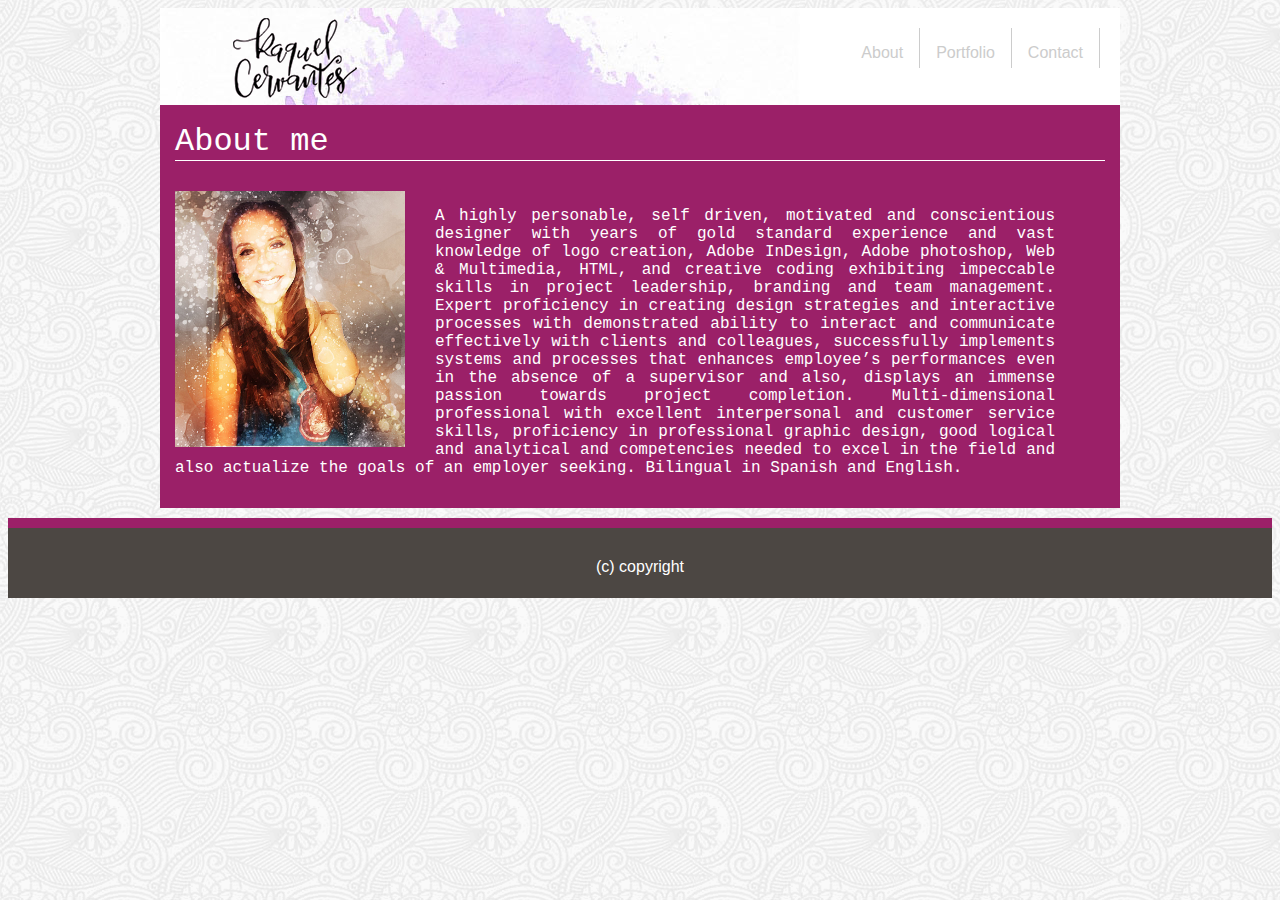
<file: index.html>
<!DOCTYPE html>
<html lang="en">
<head>
    <meta charset="UTF-8">
    <meta name="viewport" content="width=device-width, initial-scale=1.0">
    <meta http-equiv="X-UA-Compatible" content="ie=edge">
    <link rel="stylesheet" type="text/css" href="styles/style.css">
    <title>Portfolio</title>
</head>
<body>
    <header>
        <div class="header_name">
            <img src="img/name.png">
         </div>
         <div class="menu_list">
             <ul class="ul">
                 <li class="li"> <a>About  </a> </li>
                <li class="li">  <a href="portfolio.html"> Portfolio  </a> </li>
                <li class="li">  <a href="contact.html">  Contact </a> </li>
             </ul>
         </div>
        </header>

        <div class="content">
                <h1>About me</h1>
                <div class="image_content">
                    <img src="img/profile.jpg" width="230px" height="256px">
                </div>    
                <p>
                    A highly personable, self driven, motivated and conscientious designer with years of gold standard experience and vast knowledge of logo creation, Adobe InDesign, Adobe photoshop, Web & Multimedia,  HTML, and creative coding exhibiting impeccable skills in project leadership, branding and team management. Expert proficiency in creating design strategies and interactive processes with demonstrated ability to interact and communicate effectively with clients and colleagues, successfully implements systems and processes that enhances employee’s performances even in the absence of a supervisor and also, displays an immense passion towards project completion. Multi-dimensional professional with excellent interpersonal and customer service skills, proficiency in professional graphic design, good logical and analytical and competencies needed to excel in the field and also actualize the goals of an employer seeking. Bilingual in Spanish and English.

                </p>
        </div>
        
        <footer>
            (c) copyright
        </footer>


    
    
</body>
</html>
</file>
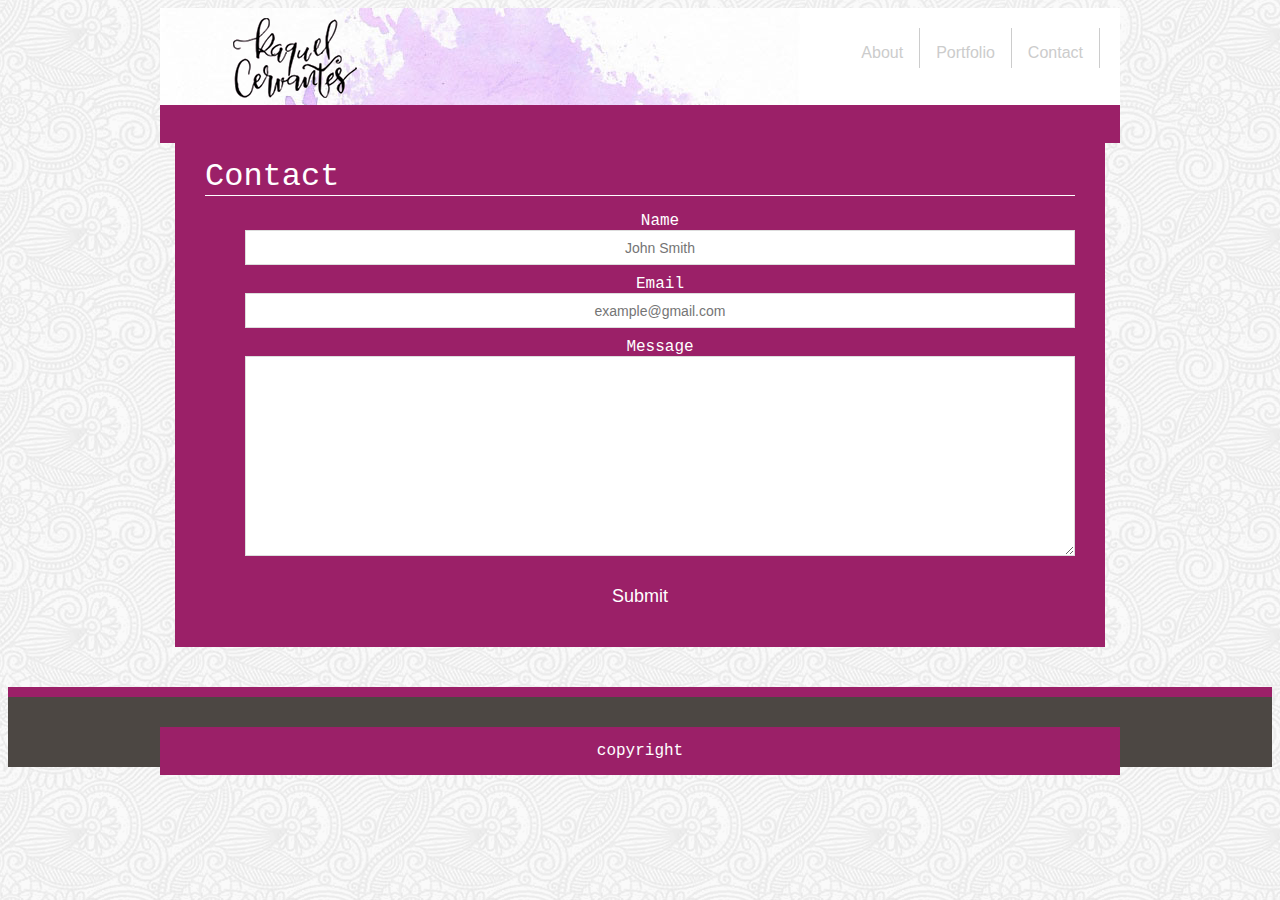
<file: contact.html>
<!DOCTYPE html>
<html lang="en">
<head>
    <meta charset="UTF-8">
    <meta name="viewport" content="width=device-width, initial-scale=1.0">
    <meta http-equiv="X-UA-Compatible" content="ie=edge">
    <link rel="stylesheet" type="text/css" href="styles/style.css">
    <title>Portfolio</title>
</head>
<body>
    <header>
        <div class="header_name">
            <img src="img/name.png">
         </div>
         <div class="menu_list">
             <ul class="ul">
                 <li class="li"> <a>About  </a> </li>
                <li class="li">  <a href="portfolio.html"> Portfolio  </a> </li>
                <li class="li">  <a href="contact.html">  Contact </a> </li>
             </ul>
         </div>
        </header>

        <div id="main-container" class="content">
             <section class="main-section">
                    <h1>Contact</h1>

                    <form id="contact-form">
                      <ul>
                        <li>
                          <label for="name">Name</label>
                          <input type="text" id="name" name="name" placeholder="John Smith" required="required">
                        </li>
                        <li>
                          <label for="email">Email</label>
                          <input type="email" id="email" name="email" placeholder="example@gmail.com" required="required">
                        </li>
                        <li>
                          <label for="message">Message</label>
                          <textarea id="message" name="message" required="required"></textarea>
                        </li>
                      </ul>
                      <input type="submit">
                    </form>
              
            </section>
        </div>
        
        <footer>
                <div class="content"> 
                    copyright
                </div>
        </footer>


    
    
</body>
</html>
</file>
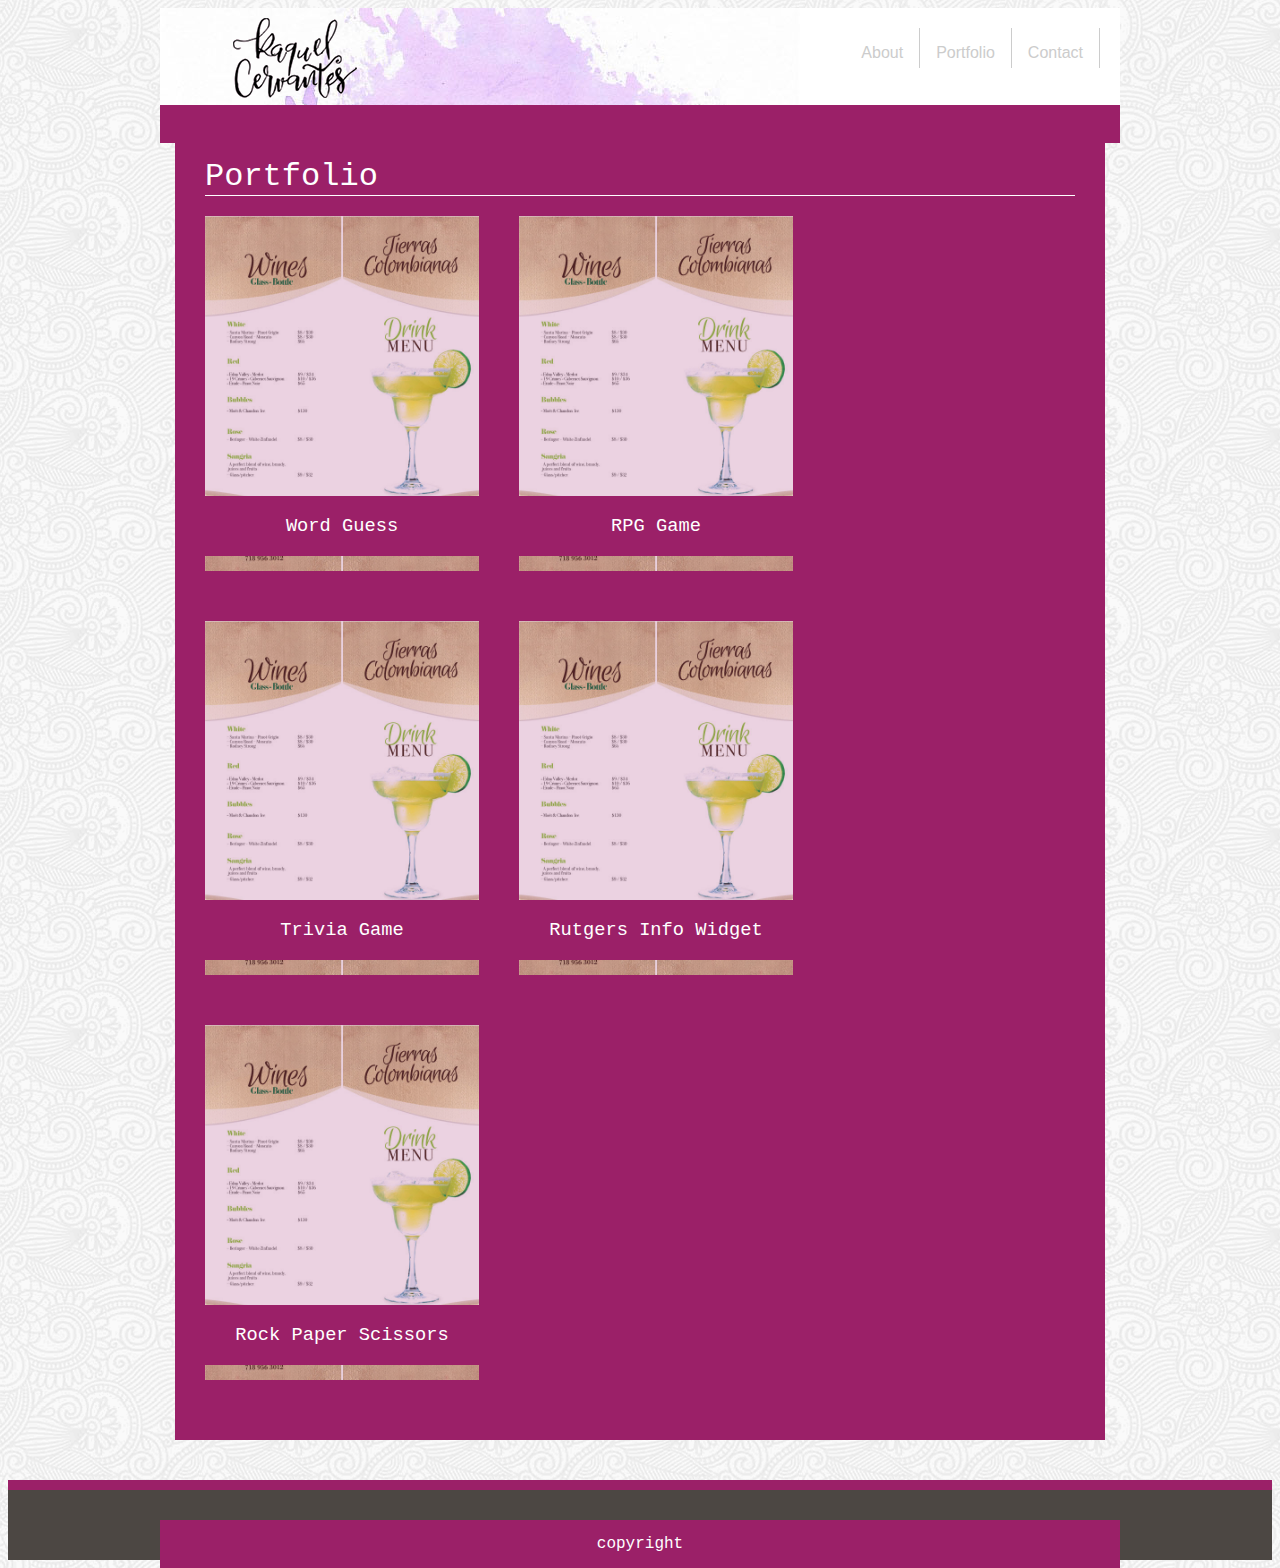
<file: portfolio.html>
<!DOCTYPE html>
<html lang="en">
<head>
    <meta charset="UTF-8">
    <meta name="viewport" content="width=device-width, initial-scale=1.0">
    <meta http-equiv="X-UA-Compatible" content="ie=edge">
    <link rel="stylesheet" type="text/css" href="styles/style.css">
    <title>Portfolio</title>
</head>
<body>
    <header>
        <div class="header_name">
            <img src="img/name.png">
         </div>
         <div class="menu_list">
             <ul class="ul">
                 <li class="li"> <a>About  </a> </li>
                <li class="li">  <a href="portfolio.html"> Portfolio  </a> </li>
                <li class="li">  <a href="contact.html">  Contact </a> </li>
             </ul>
         </div>
        </header>

        <div id="main-container" class="content">
             <section class="main-section">
                <h1>Portfolio</h1> 
                
                <div class="work">
                <img src="img/pg1.jpg" alt="Word Guess">
        
                <h3>Word Guess</h3>
              </div>
              <div class="work">
                <img src="img/pg1.jpg" alt="RPG Game">
        
                <h3>RPG Game</h3>
              </div>
              <div class="work">
                <img src="img/pg1.jpg" alt="Trivia Game">
        
                <h3>Trivia Game</h3>
              </div>
              <div class="work">
                <img src="img/pg1.jpg" alt="Rutgers Info Widget">
        
                <h3>Rutgers Info Widget</h3>
              </div>
              <div class="work">
                <img src="img/pg1.jpg" alt="Rock Paper Scissors">
        
                <h3>Rock Paper Scissors</h3>
              </div>
            
            </section>
        </div>
        
        <footer>
                <div class="content"> 
                    copyright
                </div>
        </footer>


    
    
</body>
</html>
</file>
<file: styles/style.css>
* {
    box-sizing: border-box;
    text-align: center;
  } 

body{
    background-image: url("../img/full-bloom.png");
    background-color: #cccccc;
}
  header {
    background-image: url("../img/header.jpg");
    padding: 0px;
    margin: 0px auto;
    width: 960px;
    border: 0px;
    height: 100px;
    border-bottom: 3px #9B2068 solid;
  }

  .header_name{
      float: left;
      margin: 0px auto;
      width: 170px;
      margin-left: 50px;
      margin-top: 10px;
  }

  .menu_list{
      float: right;
      margin: 0px auto;
      color: #ccc;
      font-family: 'Gill Sans', 'Gill Sans MT', Calibri, 'Trebuchet MS', sans-serif;
      text-decoration: none;

  }
 
.ul {
    list-style-type: none;
    margin: 0;
    padding: 20px;
    overflow: hidden;
    text-decoration: none;  
    height: 80px; 
    }

 .li{
     float: left;   
     border-right: #ccc 1px solid;
     height: 40px;
 }   

 .li a{
     display: block;
     color: #ccc;
     text-align: center;
     padding: 16px;
     text-decoration: none;

 }

 .li a:hover{
     color: #9B2068;
     text-decoration: none;
 }


 #main-container {
    padding-top: 20px;
  }
  
  .main-section {
    float: left;
    width: 100%;
    max-width: 960px;
    padding: 30px;
    margin: 0 0 40px;
    background-color: #9B2068;
  }
  
 .content{
    background-color: #9B2068;
    color:#fff;
    width: 100%;
    max-width: 960px;
    font-family: 'Courier New', Courier, monospace;
    clear: both;
    padding: 15px;
    margin: 0 auto;
    clear: both;
 }

 .content h1{
     color: #fff;
     margin: 0 auto;
     text-align: left;
     font-weight: lighter;
     border-bottom: #fff 1px solid;
 }

 .content p{
     text-align: justify;
     margin-right: 50px; 
     padding-top: 30px;
     
 }

 .image_content{
    float: left;
    margin-top: 30px;
    margin-right: 30px;

 }
 footer {
    height: 80px;
    clear: both;
    width: 100%;
    background-color: #4C4743;
    color: #fff;
    margin: 0 auto;
    font-family: 'Gill Sans', 'Gill Sans MT', Calibri, 'Trebuchet MS', sans-serif;
    margin-top: 10px;
    padding: 30px 0;  
    font-weight: lighter;
    border-top: #9B2068 10px solid; 
}

.work {
    position: relative;
    float: left;
    width: 274px;
    margin: 20px 0 25px;
    overflow: auto;
  }
  
  .work:nth-child(even) {
    margin-right: 40px;
  }
  
  .work img {
    width: 100%;
    border: 0 none;
    opacity: 0.8;
  }
  
  .work h3 {
    position: absolute;
    bottom: 20px;
    width: 100%;
    padding: 15px;
    margin-bottom: 0;
    font-weight: 300;
    line-height: 30px;
    color: #ffffff;
    text-align: center;
    background: #9B2068;
    border-bottom: 0;
  }
  
  .auth-image {
    float: left;
    width: 200px;
    height: auto;
    margin-top: 10px;
    margin-right: 25px;
  }
  

  #contact-form ul {
    margin-bottom: 20px;
  }
  
  #contact-form li {
    margin-bottom: 10px;
    list-style: none;
  }
  
  label,
  input[type=text],
  input[type=email],
  textarea {
    display: block;
    width: 100%;
  }
  
  input[type=text],
  input[type=email],
  textarea {
    height: 35px;
    padding: 0 10px;
    font-size: 14px;
    border: 1px solid #dddddd;
  }
  
  textarea {
    height: 200px;
  }
  
  input[type=submit] {
    padding: 10px 30px;
    font-size: 18px;
    color: #ffffff;
    cursor: pointer;
    background: #9B2068;
    border: 0 none;
  }
  
  @media only screen and (max-width: 600px) {
   
    content{
        width: 100%;
        max-width: 458px;
    }
    header{
        max-width: 460px;
        float: right;
    }
    .work{
        float: left;
    }

  }
</file>
